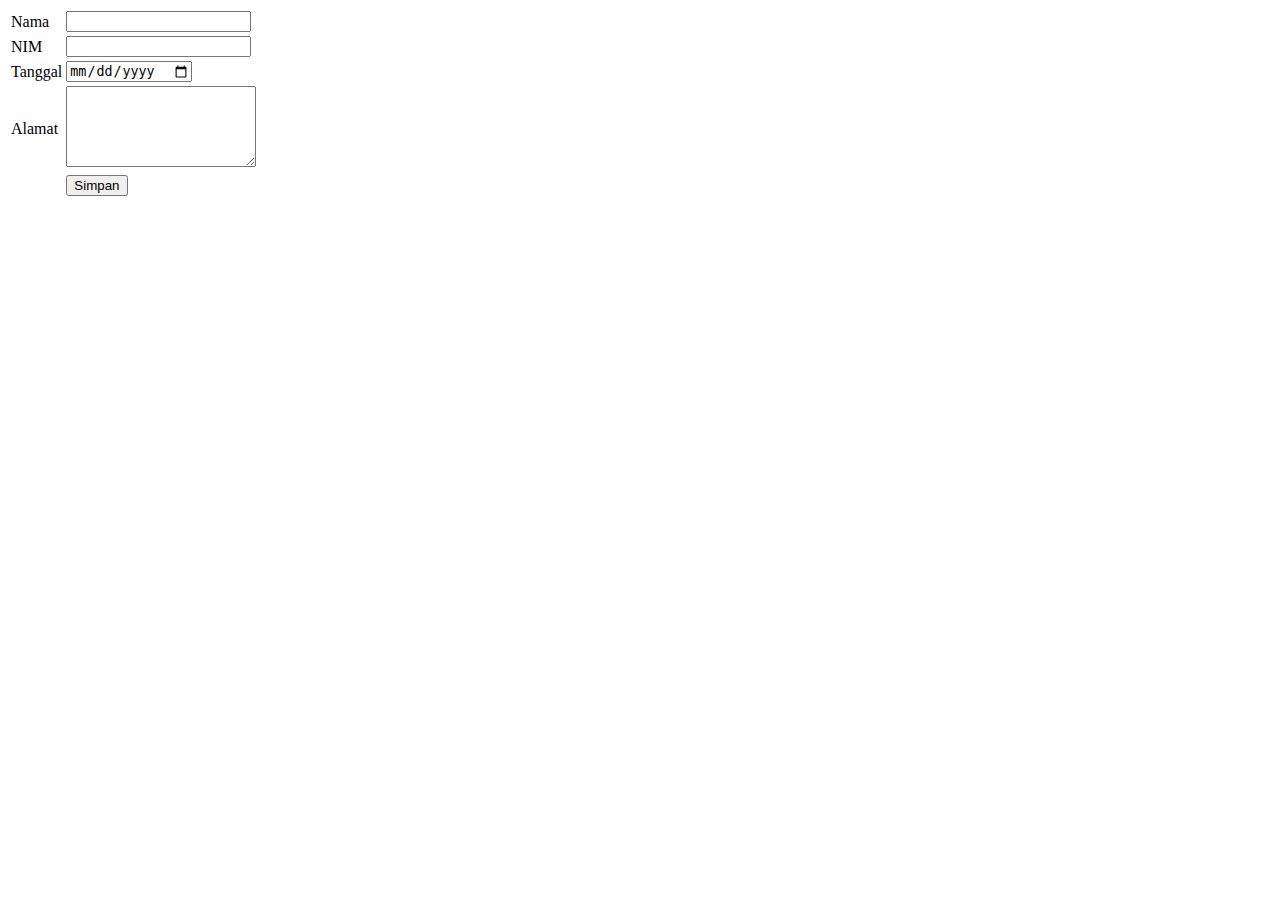
<file: codelab1/index.html>
<!DOCTYPE html>
<html lang="en">
<head>
    <meta charset="UTF-8">
    <meta name="viewport" content="width=device-width, initial-scale=1.0">
    <title>Codelab 1</title>
</head>
<body>
    <form action="#">
        <table>
            <tr>
                <td><label for="name">Nama</label></td>
                <td><input type="text" name="name" id="name" /></td>
            </tr>
            <tr>
                <td><label for="studentId">NIM</label></td>
                <td><input type="number" name="studentId" id="studentId" /></td>
            </tr>
            <tr>
                <td><label for="date">Tanggal</label></td>
                <td><input type="date" name="date" id="date" /></td>
            </tr>
            <tr>
                <td><label for="address">Alamat</label></td>
                <td><textarea name="address" id="address" cols="21" rows="5"></textarea></td>
            </tr>
            <tr>
                <td></td>
                <td><button type="button">Simpan</button></td>
            </tr>
        </table>
    </form>
</body>
</html>
</file>
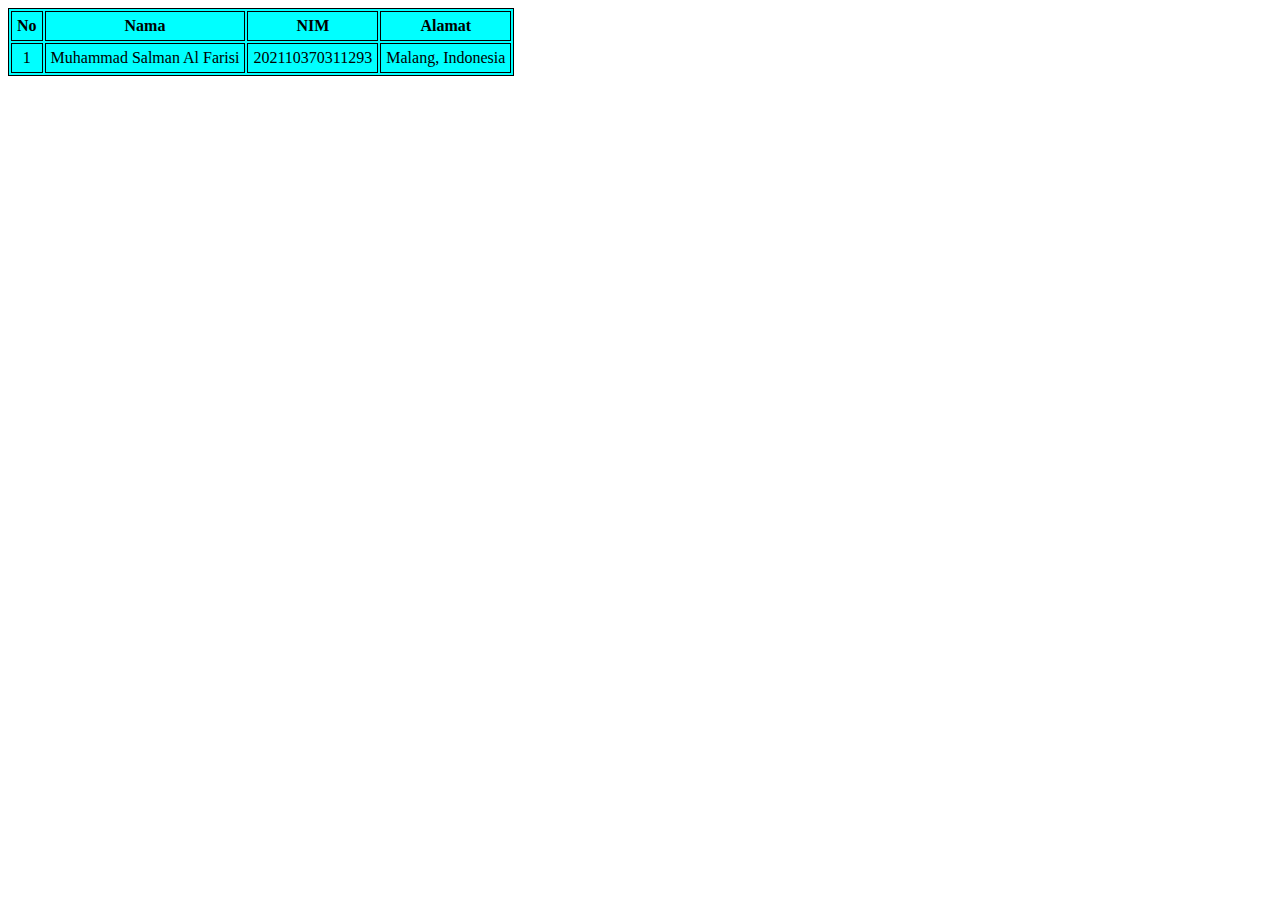
<file: codelab2/index.html>
<!DOCTYPE html>
<html lang="en">
<head>
    <meta charset="UTF-8">
    <meta name="viewport" content="width=device-width, initial-scale=1.0">
    <title>Codelab 2</title>
    <link rel="stylesheet" href="style.css">
</head>
<body>
    <table>
        <thead>
            <tr>
                <th>No</th>
                <th>Nama</th>
                <th>NIM</th>
                <th>Alamat</th>
            </tr>
        </thead>
        <tbody>
            <tr>
                <td>1</td>
                <td>Muhammad Salman Al Farisi</td>
                <td>202110370311293</td>
                <td>Malang, Indonesia</td>
            </tr>
        </tbody>
    </table>
</body>
</html>
</file>
<file: codelab2/style.css>
table, th, td {
    border: 1px solid #000;
    background-color: #0ff;
}

th, td {
    padding: 5px;
}

td:first-child {
    text-align: center;
}
</file>
